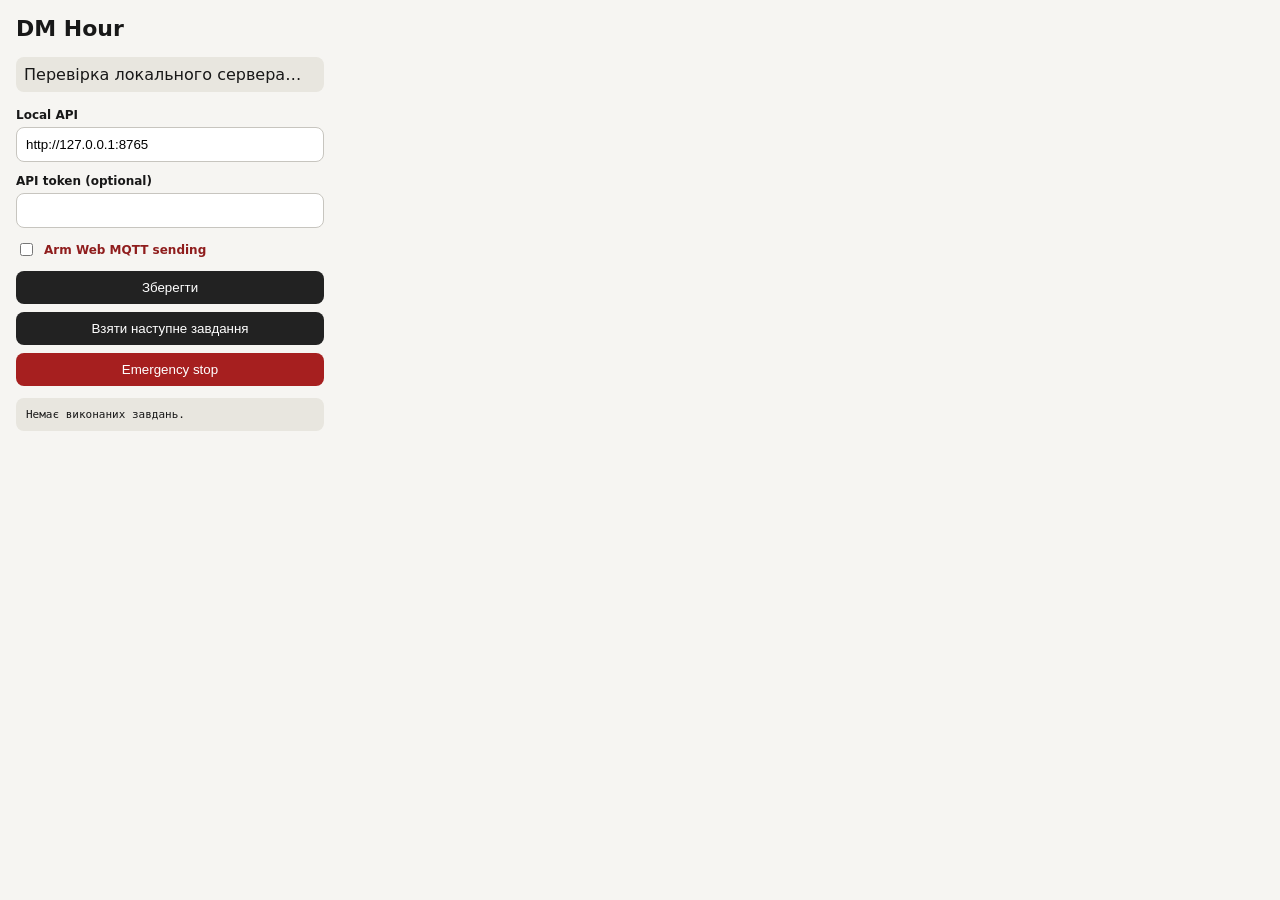
<file: extension-legacy/popup.html>
<!doctype html>
<html lang="uk">
  <head>
    <meta charset="utf-8">
    <meta name="viewport" content="width=device-width, initial-scale=1">
    <title>DM Hour Unified</title>
    <link rel="stylesheet" href="popup.css">
  </head>
  <body>
    <main>
      <h1>DM Hour</h1>
      <p id="connection" class="status">Перевірка локального сервера…</p>
      <label>
        Local API
        <input id="backendUrl" value="http://127.0.0.1:8765">
      </label>
      <label>
        API token (optional)
        <input id="apiToken" type="password" autocomplete="off">
      </label>
      <label class="toggle danger">
        <input id="armed" type="checkbox">
        Arm Web MQTT sending
      </label>
      <div class="actions">
        <button id="save">Зберегти</button>
        <button id="poll">Взяти наступне завдання</button>
        <button id="stop" class="stop">Emergency stop</button>
      </div>
      <pre id="result">Немає виконаних завдань.</pre>
    </main>
    <script src="popup.js"></script>
  </body>
</html>
</file>
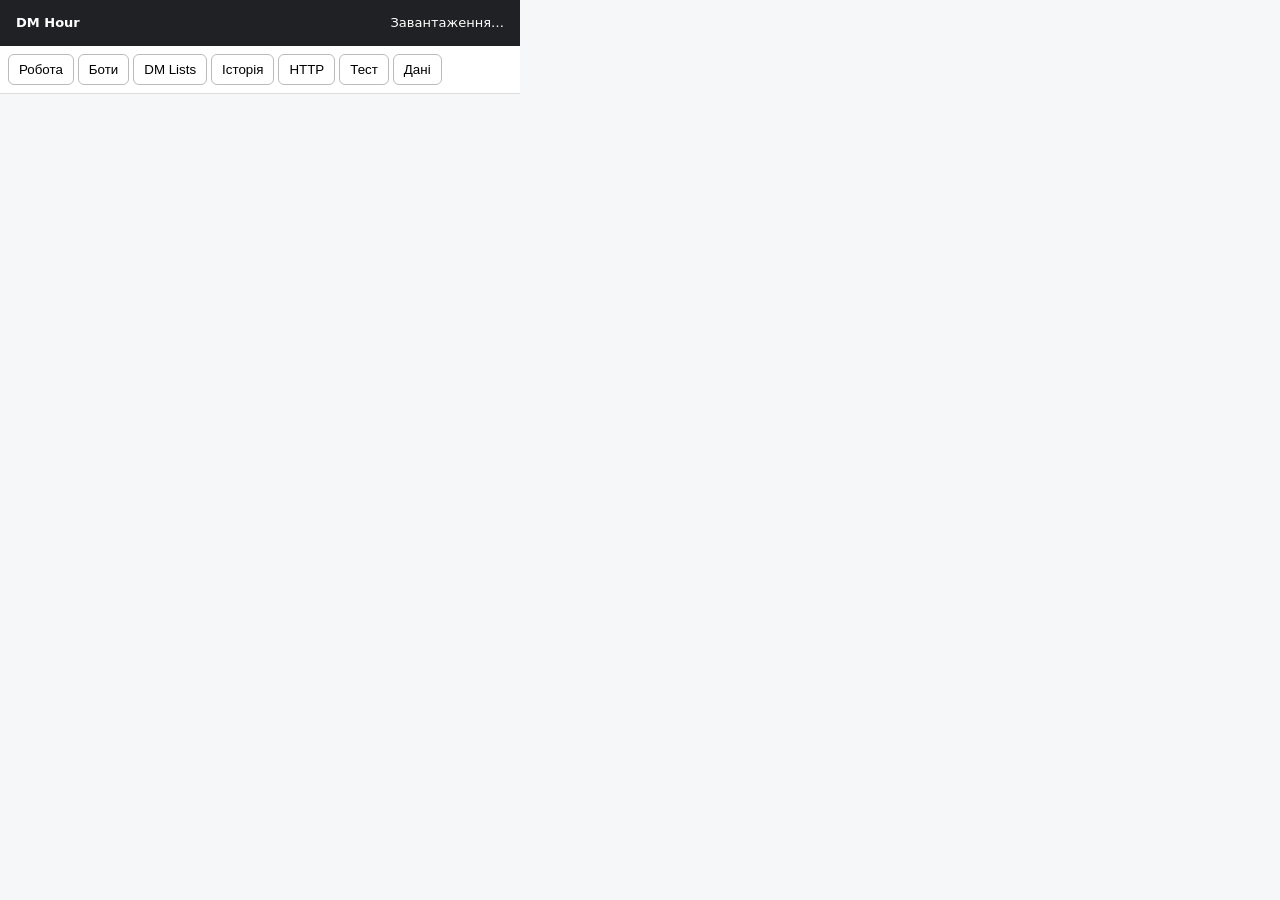
<file: extension/popup-parity.html>
<!doctype html>
<html lang="uk">
<head>
  <meta charset="utf-8">
  <meta name="viewport" content="width=device-width, initial-scale=1">
  <title>DM Hour</title>
  <link rel="stylesheet" href="popup-parity.css">
</head>
<body>
  <header><strong>DM Hour</strong><span id="runtime-status">Завантаження…</span></header>
  <nav>
    <button data-view="dashboard">Робота</button><button data-view="bots">Боти</button>
    <button data-view="lists">DM Lists</button><button data-view="history">Історія</button>
    <button data-view="errors">HTTP</button><button data-view="diag">Тест</button><button data-view="data">Дані</button>
  </nav>
  <main>
    <section id="view-dashboard" class="view"></section>
    <section id="view-bots" class="view hidden">
      <div class="row spread"><h2>Боти</h2><button id="new-bot">+ Створити</button></div>
      <div id="bot-list"></div>
      <form id="bot-form" class="card hidden">
        <input id="bot-id" type="hidden">
        <label>Назва<input id="bot-name" required></label>
        <label>Режим<select id="bot-type"><option value="0">DM by Monitor</option><option value="1">DM by Bulk</option></select></label>
        <div class="grid3"><label>Інтервал min<input id="range-min" type="number" min="1" value="4"></label><label>max<input id="range-max" type="number" min="1" value="12"></label><label>DM у групі<input id="group-size" type="number" min="1" value="10"></label></div>
        <div class="grid2"><label>Пауза групи min<input id="group-min" type="number" min="1" value="10"></label><label>max<input id="group-max" type="number" min="1" value="20"></label></div>
        <div id="monitor-fields">
          <label><input id="monitor-followers" type="checkbox" checked> DM новим підписникам</label><label>DM List<select id="follower-list"></select></label>
          <label><input id="monitor-likers" type="checkbox" checked> DM після нового лайка</label><label>DM List<select id="liker-list"></select></label>
          <label><input id="monitor-lookback" type="checkbox" checked> Відкинути старі події</label><label>Днів<input id="lookback-days" type="number" min="1" max="30" value="1"></label>
          <div class="grid2"><label>DM/день min<input id="daily-min" type="number" min="1" value="10"></label><label>max<input id="daily-max" type="number" min="1" value="20"></label></div>
        </div>
        <div id="bulk-fields" class="hidden">
          <label>Одержувачі<select id="bulk-target"><option value="0">Followers</option><option value="1">Followings</option><option value="2">Custom users</option></select></label>
          <label id="target-account-label">Instagram username цільового акаунта<input id="target-account"></label>
          <div id="custom-users-fields" class="hidden">
            <label>Custom users<textarea id="custom-users" rows="5" placeholder="user_one&#10;user_two"></textarea></label>
            <label>або CSV з колонкою Username<input id="recipient-csv" type="file" accept=".csv"></label><small id="csv-status"></small>
          </div>
          <label>Bulk DM List<select id="bulk-list"></select></label>
          <label>Максимум користувачів<input id="bulk-limit" type="number" min="1" max="500" value="100"></label>
          <label><input id="allow-previous" type="checkbox"> Can DM to previous user</label>
        </div>
        <label><input id="prefer-story-reply" type="checkbox"> Спочатку відповісти на сторіс, якщо вона є (немає — звичайний Direct)</label>
        <div class="row"><button type="submit">Зберегти</button><button type="button" id="cancel-bot">Скасувати</button></div>
      </form>
    </section>
    <section id="view-lists" class="view hidden">
      <h2>DM Lists</h2><form id="list-form" class="card"><label>Назва<input id="list-name" required></label><label>Повідомлення<textarea id="list-message" rows="4" required></textarea></label><button>Додати список</button></form><div id="dm-lists"></div>
    </section>
    <section id="view-history" class="view hidden">
      <h2>DM History</h2><div class="row"><button data-export="dm_message_history_pool">CSV export</button><button data-export-xlsx="dm_message_history_pool">XLSX export</button><button data-clear="dm_message_history_pool">Очистити</button><label class="file">CSV/XLSX replace<input data-import="dm_message_history_pool" type="file" accept=".csv,.xlsx,.xls"></label></div><div id="message-history"></div>
      <h2>DM Box</h2><div class="row"><button data-export="dm_user_history_pool">CSV export</button><button data-export-xlsx="dm_user_history_pool">XLSX export</button><button data-clear="dm_user_history_pool">Очистити</button><label class="file">CSV/XLSX merge<input data-import="dm_user_history_pool" type="file" accept=".csv,.xlsx,.xls"></label></div><div id="user-history"></div>
    </section>
    <section id="view-errors" class="view hidden"><h2>IG Error Code Handler</h2><div id="error-settings"></div></section>
    <section id="view-diag" class="view hidden">
      <h2>Одна відправка</h2>
      <form id="test-form" class="card">
        <p class="muted">Одна жива відправка, без черги й історії. Без галочки — Direct (тред + MQTT). З галочкою — відповідь на сторіс, якщо сторіс немає — Direct.</p>
        <label>Username отримувача<input id="test-username" placeholder="my_test_account" required></label>
        <label>Текст<textarea id="test-text" rows="3" required>Привіт! Це технічна перевірка.</textarea></label>
        <label><input id="test-story" type="checkbox"> Спробувати через сторіс (якщо немає — Direct)</label>
        <div class="row"><button type="submit" id="test-send">Надіслати одне</button><button type="button" id="dump-page">Зняти токени зі сторінки</button></div>
        <div id="test-result" class="muted"></div>
      </form>

      <h2>Журнал</h2>
      <div class="card">
        <label><input id="diag-toggle" type="checkbox"> Записувати діагностику</label>
        <p class="muted">Зберігає сирі HTTP-відповіді та MQTT-кадри — останні 300 записів. Токен CSRF не пишеться. Вмикай на час перевірки.</p>
        <label><input id="capture-toggle" type="checkbox"> Знімати трафік Instagram</label>
        <p class="muted">Знімає WebSocket і HTTP (GraphQL/fetch) власного клієнта Instagram, з URL кадру. Після вмикання обов'язково онови вкладку Instagram (F5), зроби дію руками, тоді вимкни. Аналітику відсіюємо.</p>
        <div class="row"><button id="diag-export">Вивантажити JSON</button><button id="diag-clear">Очистити</button><button id="diag-refresh">Оновити</button></div>
      </div>
      <div id="diag-log"></div>
    </section>
    <section id="view-data" class="view hidden">
      <h2>Резервна копія</h2>
      <div class="card">
        <p class="muted">Копія містить усі списки, ботів, історію та налаштування. Зроби її перед кожною зміною — відновлення повертає стан повністю.</p>
        <div class="row"><button id="backup-export">Зберегти копію</button><label class="file">Відновити з копії<input id="backup-import" type="file" accept=".json"></label></div>
        <div id="backup-info" class="muted"></div>
      </div>
    </section>
  </main>
  <div id="toast"></div>
  <script src="common.js"></script><script src="xlsx.js"></script><script src="popup-parity.js"></script>
</body>
</html>
</file>
<file: extension-legacy/popup.css>
:root { color-scheme: light; font-family: system-ui, sans-serif; }
body { width: 340px; margin: 0; background: #f6f5f2; color: #181818; }
main { padding: 16px; }
h1 { margin: 0 0 8px; font-size: 22px; }
label { display: grid; gap: 5px; margin: 12px 0; font-size: 12px; font-weight: 650; }
input { box-sizing: border-box; width: 100%; padding: 9px; border: 1px solid #c7c5bf; border-radius: 8px; }
.toggle { display: flex; align-items: center; gap: 8px; }
.toggle input { width: auto; }
.danger { color: #8f1d1d; }
.status { padding: 8px; border-radius: 8px; background: #e8e6df; }
.status.ok { background: #dff4e5; color: #155a2d; }
.status.error { background: #f9dede; color: #7a1717; }
.actions { display: grid; gap: 8px; }
button { padding: 9px; border: 0; border-radius: 8px; background: #222; color: white; cursor: pointer; }
button.stop { background: #a61f1f; }
pre { margin-top: 12px; padding: 10px; max-height: 150px; overflow: auto; white-space: pre-wrap; background: #e8e6df; border-radius: 8px; font-size: 11px; }
</file>
<file: extension/popup-parity.css>
:root{font:13px/1.4 system-ui,sans-serif;color:#202124}*{box-sizing:border-box}body{width:520px;min-height:560px;margin:0;background:#f6f7f9}header{display:flex;justify-content:space-between;padding:14px 16px;background:#202124;color:white}nav{display:flex;gap:4px;padding:8px;background:white;border-bottom:1px solid #ddd}button{border:1px solid #bbb;border-radius:6px;background:white;padding:7px 10px;cursor:pointer}button.primary,button:hover{background:#246bfd;color:white;border-color:#246bfd}main{padding:12px}.hidden{display:none!important}h2{font-size:15px;margin:8px 0}.card,.bot,.history,.error-row{background:white;border:1px solid #ddd;border-radius:8px;padding:10px;margin:8px 0}label{display:block;margin:7px 0}input:not([type=checkbox]),select,textarea{width:100%;padding:7px;border:1px solid #bbb;border-radius:5px;margin-top:3px}.row{display:flex;gap:7px;align-items:center}.spread{justify-content:space-between}.grid2,.grid3{display:grid;gap:8px}.grid2{grid-template-columns:1fr 1fr}.grid3{grid-template-columns:1fr 1fr 1fr}.bot .actions{display:flex;gap:5px;margin-top:7px}.muted,small{color:#666}.error{color:#a40000}.success{color:#087f23}.file{border:1px solid #bbb;border-radius:6px;padding:6px;background:white}.file input{display:none}.history{max-height:145px;overflow:auto}.history div{padding:4px 0;border-bottom:1px solid #eee}#toast{position:fixed;bottom:12px;left:12px;right:12px;display:none;padding:9px;background:#202124;color:white;border-radius:6px}
#diag-log pre{margin:6px 0 0;padding:7px;background:#f2f4f7;border-radius:5px;font:11px/1.45 ui-monospace,Menlo,monospace;white-space:pre-wrap;word-break:break-all;max-height:180px;overflow:auto}#diag-log .card{padding:8px}#test-result{margin-top:8px}button:disabled{opacity:.5;cursor:default}
</file>
